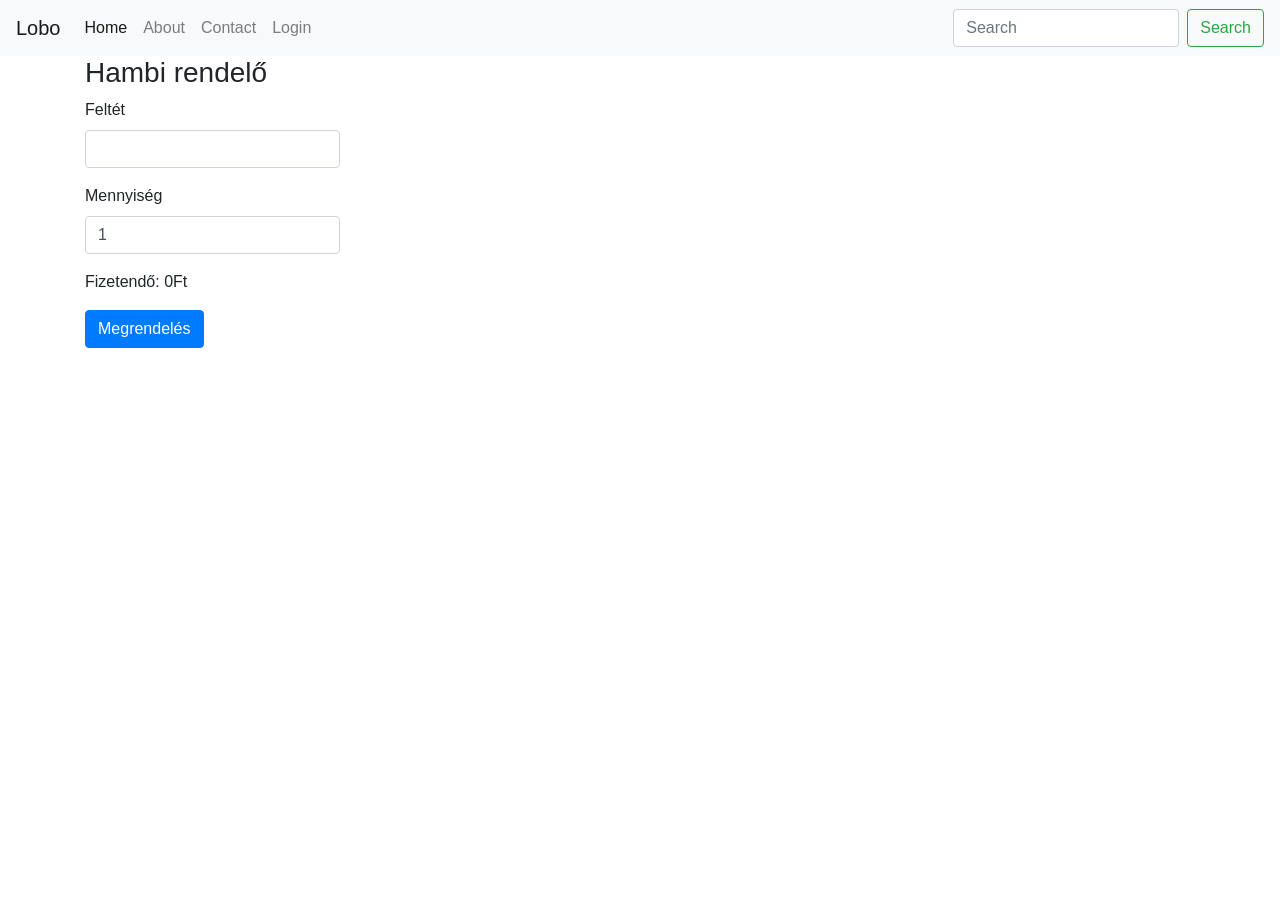
<file: Bootstrap-Class/bt.html>
<!DOCTYPE html>
<html lang="en">
	<head>
		<meta charset="UTF-8" />
		<meta name="viewport" content="width=device-width, initial-scale=1.0" />
		<link
			rel="stylesheet"
			href="../Bootstrap-Class/lib/bootstrap-4.5.0-dist/css/bootstrap.min.css"
		/>
		<title>Bootstrap</title>
	</head>
	<body>
		<nav class="navbar navbar-expand-lg navbar-light bg-light">
			<a class="navbar-brand" href="bt.html">Lobo</a>
			<button
				class="navbar-toggler"
				type="button"
				data-toggle="collapse"
				data-target="#navbarSupportedContent"
				aria-controls="navbarSupportedContent"
				aria-expanded="false"
				aria-label="Toggle navigation"
			>
				<span class="navbar-toggler-icon"></span>
			</button>

			<div class="collapse navbar-collapse" id="navbarSupportedContent">
				<ul class="navbar-nav mr-auto">
					<li class="nav-item active">
						<a class="nav-link" href="bt.html"
							>Home <span class="sr-only">(current)</span></a
						>
					</li>
					<li class="nav-item">
						<a class="nav-link" href="about.html">About</a>
					</li>
					<li class="nav-item">
						<a class="nav-link" href="contact.html">Contact</a>
					</li>
					<li class="nav-item">
						<a class="nav-link" href="login.html">Login</a>
					</li>
				</ul>
				<form class="form-inline my-2 my-lg-0">
					<input
						class="form-control mr-sm-2"
						type="search"
						placeholder="Search"
						aria-label="Search"
					/>
					<button class="btn btn-outline-success my-2 my-sm-0" type="submit">
						Search
					</button>
				</form>
			</div>
		</nav>
		<div class="container">
			<div class="row">
				<div class="col-12 col-md-6 col-lg-3">
					<h3>Hambi rendelő</h3>
					<form action="">
						<div class="form-group">
							<label for="">Feltét</label>
							<input type="text" name="top-input" class="form-control" />
						</div>
						<div class="form-group">
							<label for="">Mennyiség</label>
							<input
								type="number"
								name="amount-input"
								class="form-control"
								value="1"
							/>
						</div>
						<div class="form-group">
							Fizetendő: <span class="show-amount">0</span>Ft
						</div>
						<button
							onclick="calcAmount()"
							type="button"
							class="btn btn-primary"
						>
							Megrendelés
						</button>
					</form>
				</div>
				<!-- <div class="col-12 col-md-6 col-lg-3">
					One of three columns 2
				</div>
				<div class="col-12 col-md-6 col-lg-3">
					One of three columns 3
				</div>
				<div class="col-12 col-md-6 col-lg-3">
					One of three columns 4
				</div> -->
			</div>
		</div>

		<script src="./JS/main.js"></script>
		<script src="./JS/scope.js"></script>
	</body>
</html>
</file>
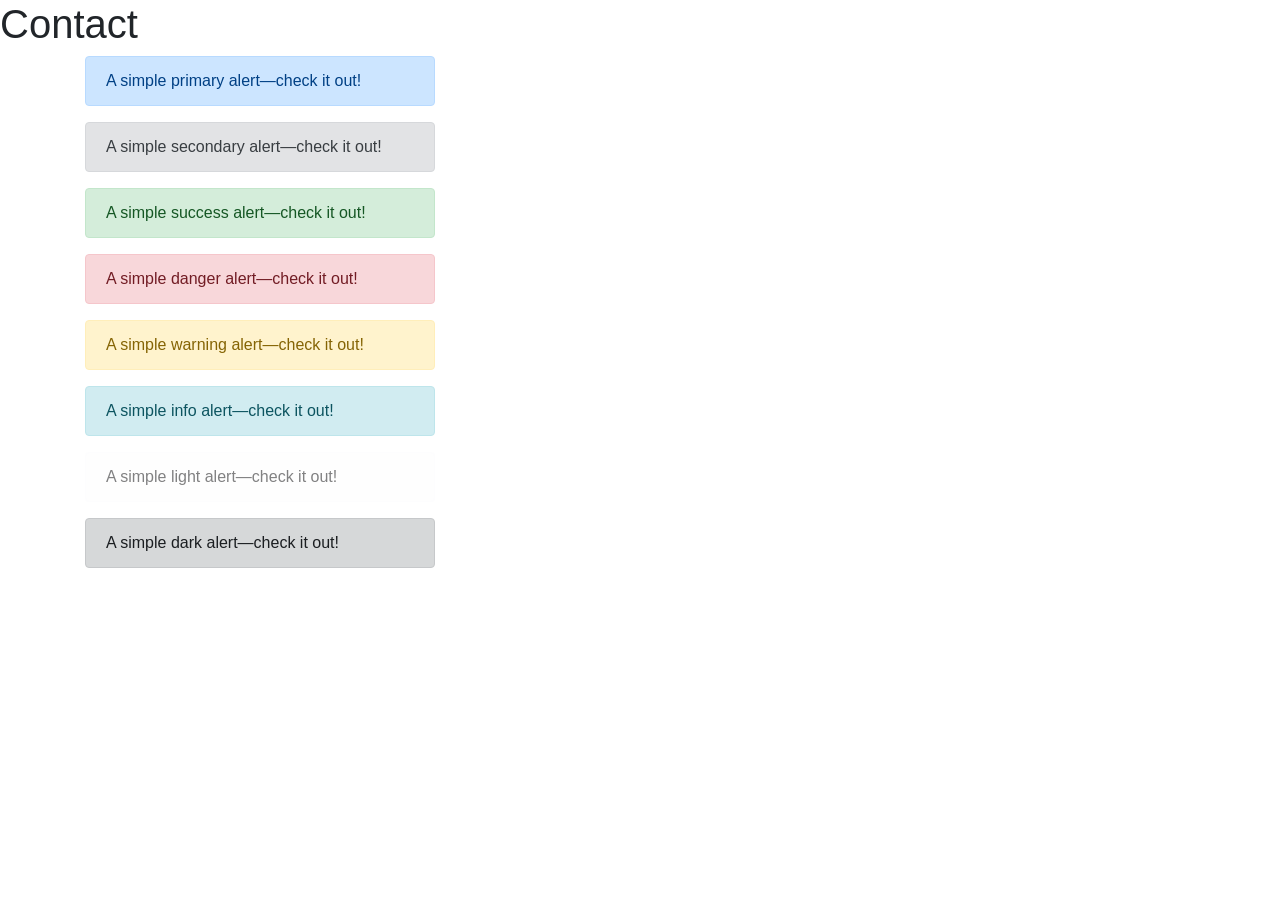
<file: Bootstrap-Class/contact.html>
<!DOCTYPE html>
<html lang="en">
	<head>
		<meta charset="UTF-8" />
		<meta name="viewport" content="width=device-width, initial-scale=1.0" />
		<link
			rel="stylesheet"
			href="../Bootstrap-Class/lib/bootstrap-4.5.0-dist/css/bootstrap.min.css"
		/>
		<title>Contact</title>
	</head>
	<body>
		<h1>Contact</h1>
		<div class="container">
			<div class="row">
				<div class="col-4">
					<div class="alert alert-primary" role="alert">
						A simple primary alert—check it out!
					</div>
					<div class="alert alert-secondary" role="alert">
						A simple secondary alert—check it out!
					</div>
					<div class="alert alert-success" role="alert">
						A simple success alert—check it out!
					</div>
					<div class="alert alert-danger" role="alert">
						A simple danger alert—check it out!
					</div>
					<div class="alert alert-warning" role="alert">
						A simple warning alert—check it out!
					</div>
					<div class="alert alert-info" role="alert">
						A simple info alert—check it out!
					</div>
					<div class="alert alert-light" role="alert">
						A simple light alert—check it out!
					</div>
					<div class="alert alert-dark" role="alert">
						A simple dark alert—check it out!
					</div>
				</div>
			</div>
		</div>
	</body>
</html>
</file>
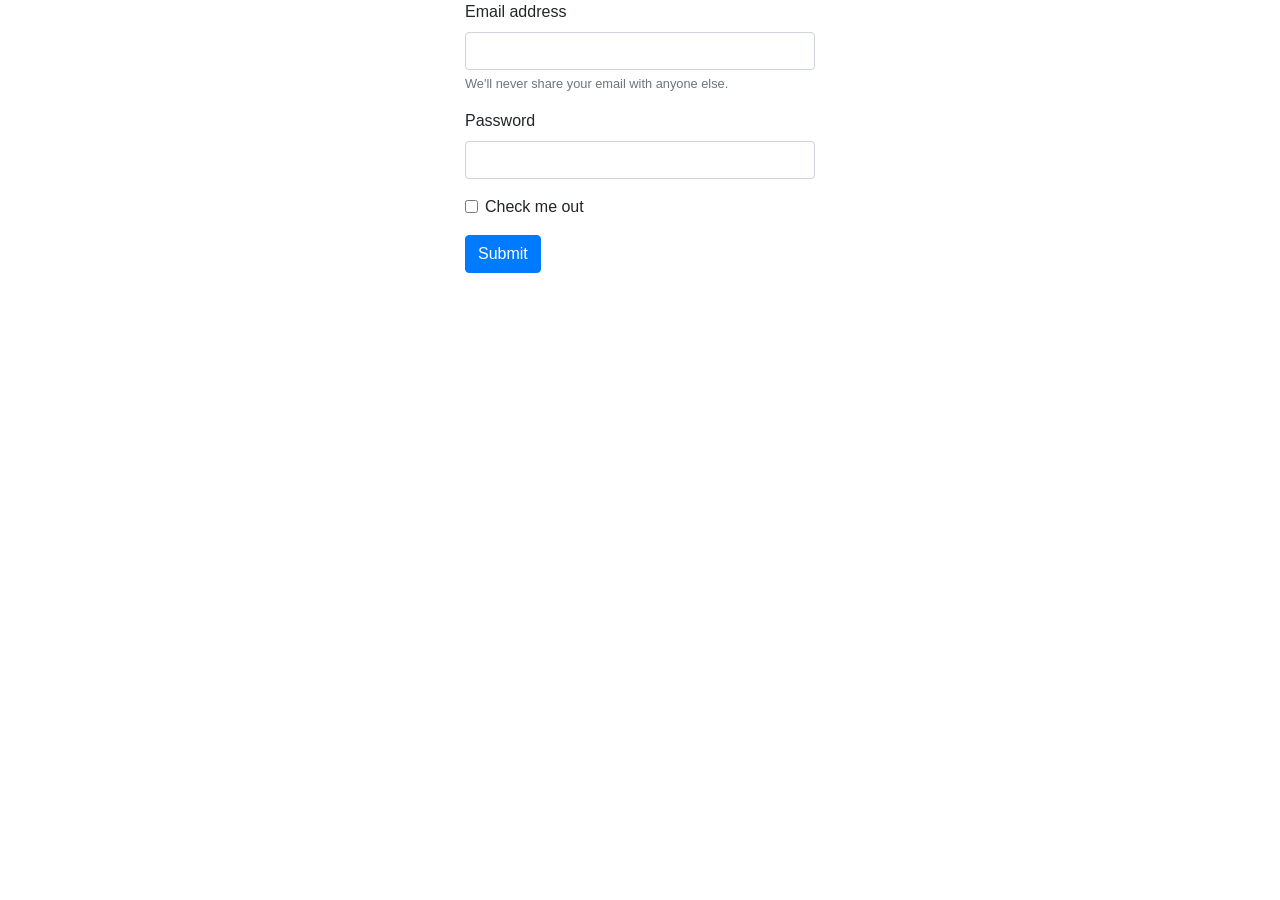
<file: Bootstrap-Class/login.html>
<!DOCTYPE html>
<html lang="en">
	<head>
		<meta charset="UTF-8" />
		<meta name="viewport" content="width=device-width, initial-scale=1.0" />
		<link
			rel="stylesheet"
			href="./lib/bootstrap-4.5.0-dist/css/bootstrap.min.css"
		/>
		<title>Login</title>
	</head>
	<body>
		<div class="container">
			<div class="row">
				<div class="col-4"></div>
				<div class="col-4">
					<form>
						<div class="form-group">
							<label for="exampleInputEmail1">Email address</label>
							<input
								type="email"
								class="form-control"
								id="exampleInputEmail1"
								aria-describedby="emailHelp"
							/>
							<small id="emailHelp" class="form-text text-muted"
								>We'll never share your email with anyone else.</small
							>
						</div>
						<div class="form-group">
							<label for="exampleInputPassword1">Password</label>
							<input
								type="password"
								class="form-control"
								id="exampleInputPassword1"
							/>
						</div>
						<div class="form-group form-check">
							<input
								type="checkbox"
								class="form-check-input"
								id="exampleCheck1"
							/>
							<label class="form-check-label" for="exampleCheck1"
								>Check me out</label
							>
						</div>
						<button type="submit" class="btn btn-primary">Submit</button>
					</form>
				</div>
				<div class="col-4"></div>
			</div>
		</div>
	</body>
</html>
</file>
